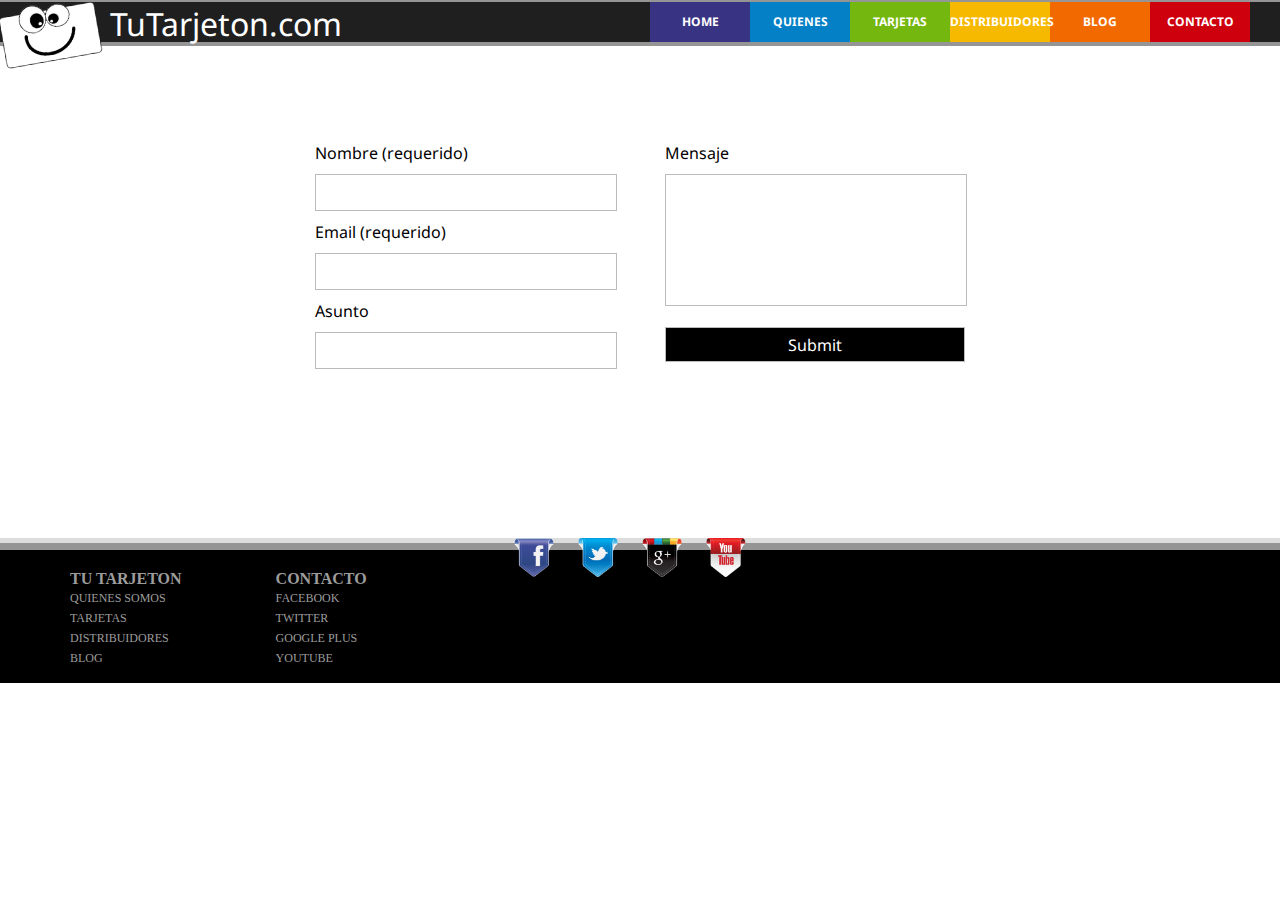
<file: secciones/contacto.html>
<!DOCTYPE html>
<html>
<head>
  <meta charset="utf-8">
  <title>++Tarjeton++</title>
  <link href='http://fonts.googleapis.com/css?family=Droid+Sans' rel='stylesheet' type='text/css'>
  <link rel="stylesheet" href="../css/styl.css">
</head>
<body>
  <header>
  <img src="../img/tutarjeton.png" alt="logo">
  <div class="logo">
    <a href="#">TuTarjeton.com</a>
  </div>
  <nav class="men_sup">
    <ul>
      <li class="red"><a href="contacto.html" title="">CONTACTO</a></li>
      <li class="nara"><a href="../blog/blog.html" title="">BLOG</a></li>
      <li class="amari"><a href="distribuidores.html" title="">DISTRIBUIDORES</a></li>
      <li class="verde"><a href="tarjetas.html" title="">TARJETAS</a></li>
      <li class="azul"><a href="quienes_somos.html" title="">QUIENES SOMOS</a></li>
      <li class="morado"><a href="../index.html" title="">HOME</a></li>
    </ul>
  </nav>
  </header>

  <div class="content">
    <div class="contact-form">
      <div class="contact-left">
        <form action="">
          <label for="nombre">Nombre (requerido)</label><br>
          <input type="text" name="contacto" id="nombre" required><br>
          <label for="email">Email (requerido)</label><br>
          <input type="email" name="contacto" id="email" required><br>
          <label for="asunto">Asunto</label><br>
          <input type="text" name="contacto" id="asunto"><br>        
      </div>
      <div class="contact-right">
          <label for="texto">Mensaje</label><br>
          <textarea name="contacto" id="texto" cols="30" rows="10"></textarea><br>
          <input type="submit" class="submit">
        </form>
      </div>
    </div>
  </div>

  <div class="footer">
    <div class="redes">
      <div class="fa rc">
        <a href="" title=""><img src="../img/fb.png" alt=""></a>
      </div>
      <div class="twitter rc">
        <a href="" title=""><img src="../img/twitter.png" alt=""></a>
      </div>
      <div class="gplus rc">
        <a href="" title=""><img src="../img/plus.png" alt=""></a>
      </div>
      <div class="youtu rc">
        <a href="" title=""><img src="../img/tube.png" alt=""></a>
      </div>
    </div>
    <footer>
      <div class="tarje disp">
        <h4>TU TARJETON</h4>
        <a href="" title=""><p>QUIENES SOMOS</p></a>
        <a href="" title=""><p>TARJETAS</p></a>
        <a href="}" title=""><p>DISTRIBUIDORES</p></a>
        <a href="" title=""><P>BLOG</P></a>
      </div>
      <div class="cocta disp">
        <h4>CONTACTO</h4>
        <a href="#" title=""><P>FACEBOOK</P></a>
        <a href="#" title=""><p>TWITTER</p></a>
        <a href="#" title=""><p>GOOGLE PLUS</p></a>
        <a href="#" title=""><p>YOUTUBE</p></a>
      </div>
      
    </footer>
  </div>
    
</body>
</html>
</file>
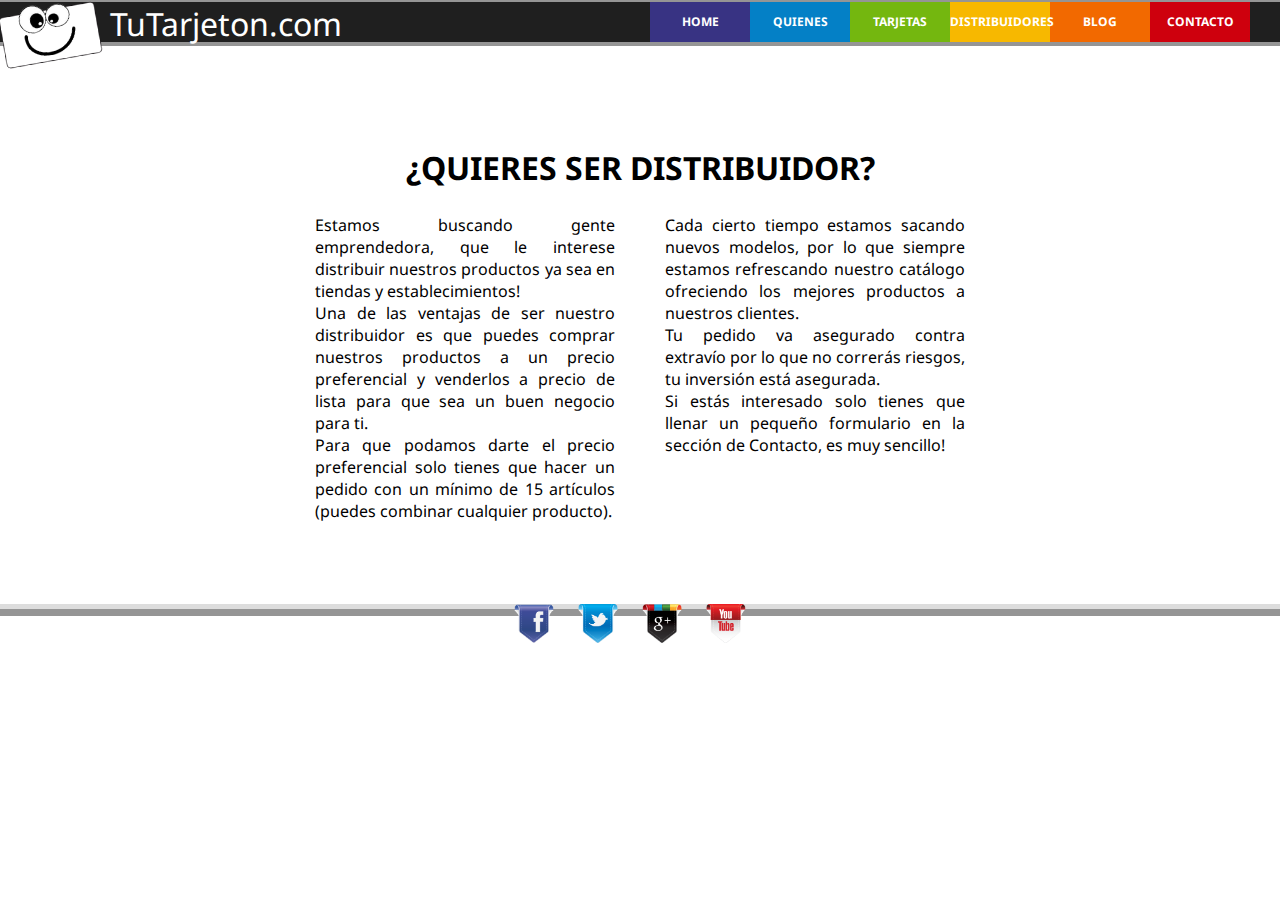
<file: secciones/distribuidores.html>
<!DOCTYPE html>
<html>
<head>
  <meta charset="utf-8">
  <title>++Tarjeton++</title>
  <link href='http://fonts.googleapis.com/css?family=Droid+Sans' rel='stylesheet' type='text/css'>
  <link rel="stylesheet" href="../css/styl.css">
</head>
<body>
  <header>
  <img src="../img/tutarjeton.png" alt="logo">
  <div class="logo">
    <a href="#">TuTarjeton.com</a>
  </div>
  <nav class="men_sup">
    <ul>
      <li class="red"><a href="contacto.html" title="">CONTACTO</a></li>
      <li class="nara"><a href="../blog/blog.html" title="">BLOG</a></li>
      <li class="amari"><a href="distribuidores.html" title="">DISTRIBUIDORES</a></li>
      <li class="verde"><a href="tarjetas.html" title="">TARJETAS</a></li>
      <li class="azul"><a href="quienes_somos.html" title="">QUIENES SOMOS</a></li>
      <li class="morado"><a href="../index.html" title="">HOME</a></li>
    </ul>
  </nav>
  </header>

  <div class="content">
    <div class="distribuidores">
      <h1>¿QUIERES SER DISTRIBUIDOR?</h1>
      <div class="dist-left">
        <p>Estamos buscando gente emprendedora, que le interese distribuir nuestros productos ya sea en tiendas y establecimientos!</p>

        <p>Una de las ventajas de ser nuestro distribuidor es que puedes comprar nuestros productos a un precio preferencial y venderlos a precio de lista para que sea un buen negocio para ti.</p>

        <p>Para que podamos darte el precio preferencial solo tienes que hacer un pedido con un mínimo de 15 artículos (puedes combinar cualquier producto).</p>
      </div>
      <div class="dist-right">
        <p>Cada cierto tiempo estamos sacando nuevos modelos, por lo que siempre estamos refrescando nuestro catálogo ofreciendo los mejores productos a nuestros clientes.</p>

        <p>Tu pedido va asegurado contra extravío por lo que no correrás riesgos, tu inversión está asegurada.</p>

        <p>Si estás interesado solo tienes que llenar un pequeño formulario en la sección de Contacto, es muy sencillo!</p>
      </div>
    </div>
  </div>

  <div class="footer">
    <div class="redes">
      <div class="fa rc">
        <a href="" title=""><img src="../img/fb.png" alt=""></a>
      </div>
      <div class="twitter rc">
        <a href="" title=""><img src="../img/twitter.png" alt=""></a>
      </div>
      <div class="gplus rc">
        <a href="" title=""><img src="../img/plus.png" alt=""></a>
      </div>
      <div class="youtu rc">
        <a href="" title=""><img src="../img/tube.png" alt=""></a>
      </div>
    </div>
    <footer></footer>
  </div>
</body>
</html>
</file>
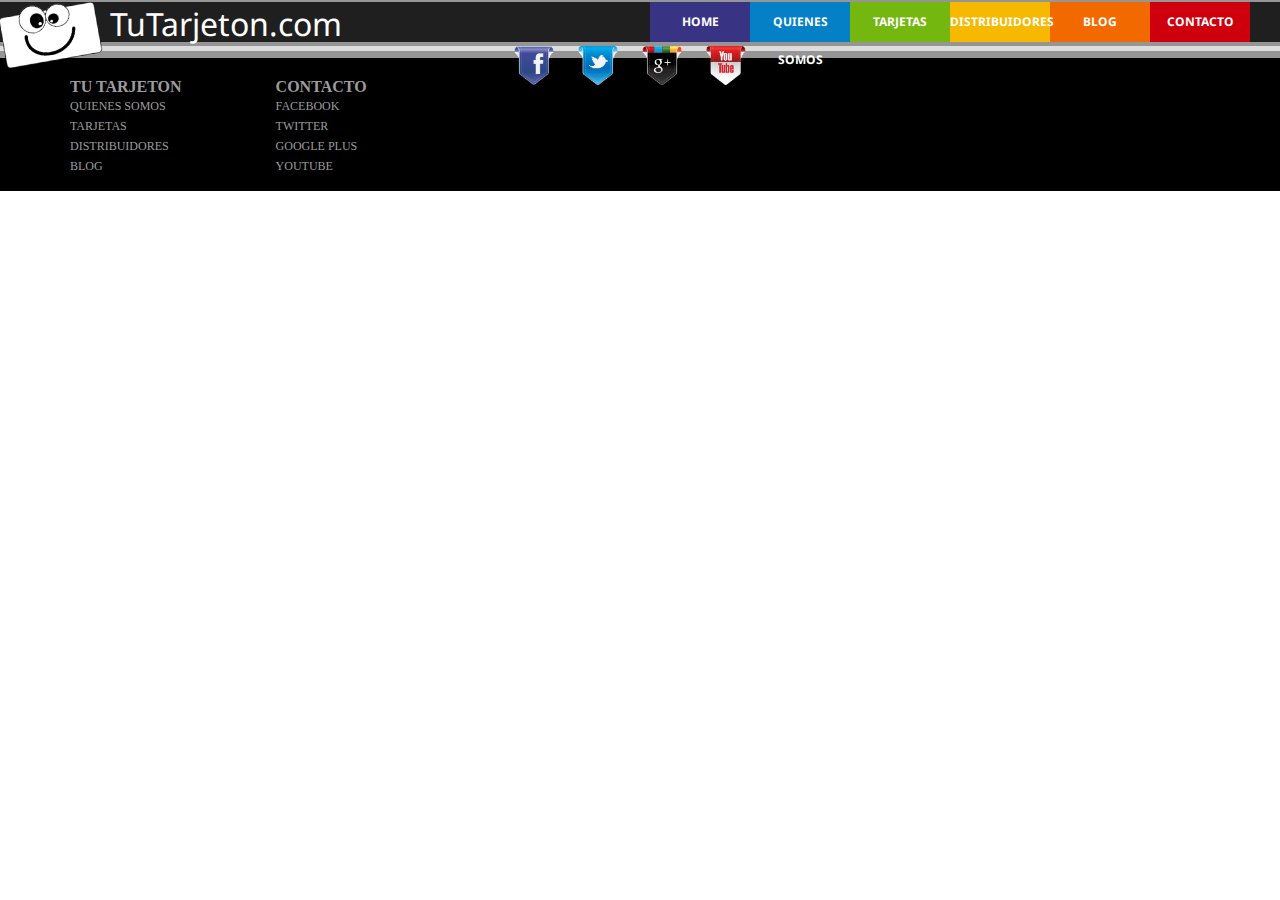
<file: secciones/tarjetas.html>
<!DOCTYPE html>
<html>
<head>
  <meta charset="utf-8">
  <title>++Tarjeton++</title>
  <link href='http://fonts.googleapis.com/css?family=Droid+Sans' rel='stylesheet' type='text/css'>
  <link rel="stylesheet" href="../css/styl.css">
</head>
<body>
  <header>
  <img src="../img/tutarjeton.png" alt="logo">
  <div class="logo">
    <a href="#">TuTarjeton.com</a>
  </div>
  <nav class="men_sup">
    <ul>
      <li class="red"><a href="contacto.html" title="">CONTACTO</a></li>
      <li class="nara"><a href="../blog/blog.html" title="">BLOG</a></li>
      <li class="amari"><a href="distribuidores.html" title="">DISTRIBUIDORES</a></li>
      <li class="verde"><a href="tarjetas.html" title="">TARJETAS</a></li>
      <li class="azul"><a href="quienes_somos.html" title="">QUIENES SOMOS</a></li>
      <li class="morado"><a href="../index.html" title="">HOME</a></li>
    </ul>
  </nav>
  </header>
  
  <div class="content">
    
  </div>

  <div class="footer">
    <div class="redes">
      <div class="fa rc">
        <a href="" title=""><img src="../img/fb.png" alt=""></a>
      </div>
      <div class="twitter rc">
        <a href="" title=""><img src="../img/twitter.png" alt=""></a>
      </div>
      <div class="gplus rc">
        <a href="" title=""><img src="../img/plus.png" alt=""></a>
      </div>
      <div class="youtu rc">
        <a href="" title=""><img src="../img/tube.png" alt=""></a>
      </div>
    </div>
    <footer>
      <div class="tarje disp">
        <h4>TU TARJETON</h4>
        <a href="" title=""><p>QUIENES SOMOS</p></a>
        <a href="" title=""><p>TARJETAS</p></a>
        <a href="}" title=""><p>DISTRIBUIDORES</p></a>
        <a href="" title=""><P>BLOG</P></a>
      </div>
      <div class="cocta disp">
        <h4>CONTACTO</h4>
        <a href="#" title=""><P>FACEBOOK</P></a>
        <a href="#" title=""><p>TWITTER</p></a>
        <a href="#" title=""><p>GOOGLE PLUS</p></a>
        <a href="#" title=""><p>YOUTUBE</p></a>
      </div>
      
    </footer>
  </div>
</body>
</html>
</file>
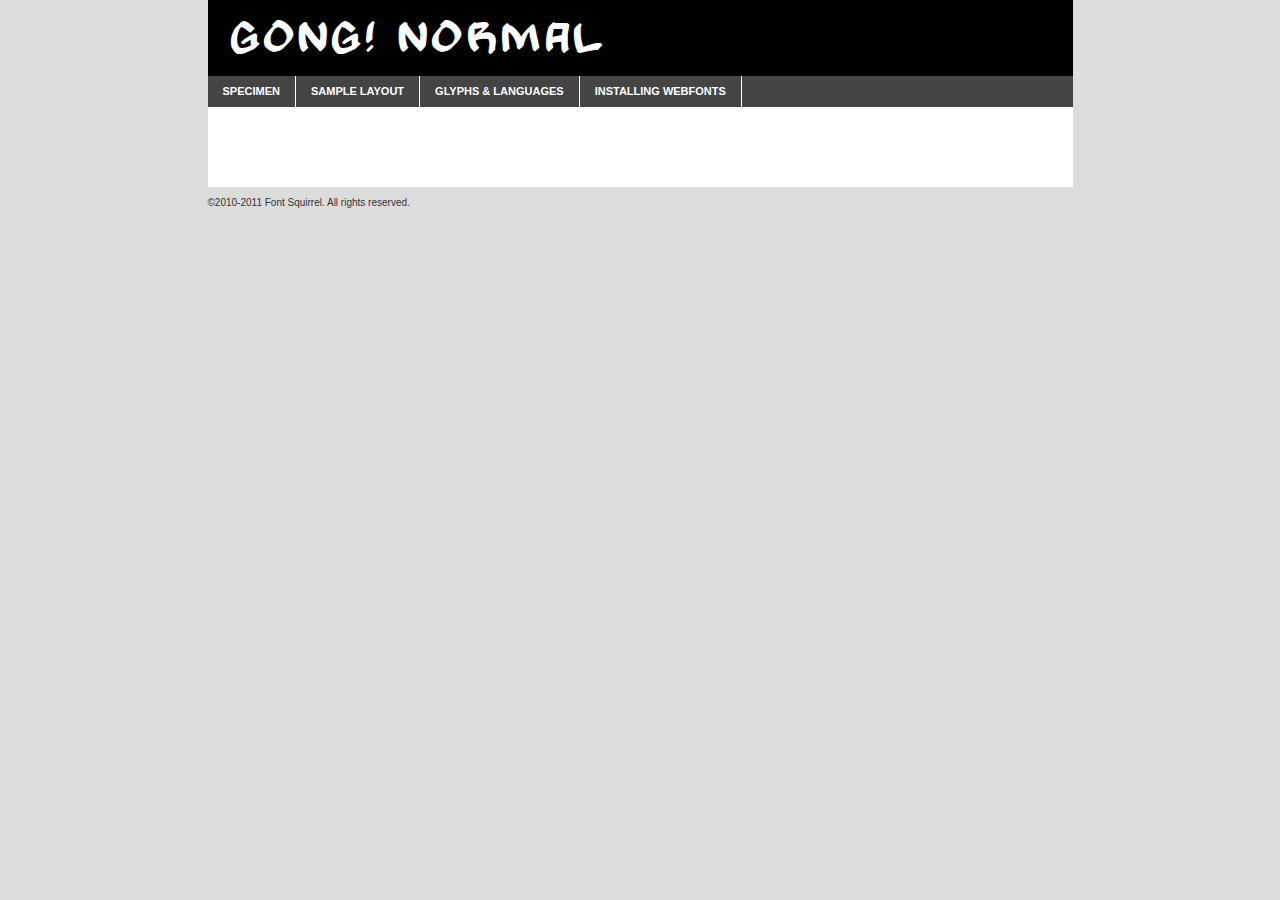
<file: fonts/new/gongn___-demo.html>
<!DOCTYPE html PUBLIC "-//W3C//DTD XHTML 1.0 Transitional//EN"
	"http://www.w3.org/TR/xhtml1/DTD/xhtml1-transitional.dtd">

<html xmlns="http://www.w3.org/1999/xhtml" xml:lang="en" lang="en">
<head>
	<meta http-equiv="Content-Type" content="text/html; charset=utf-8" />
	<script src="http://ajax.googleapis.com/ajax/libs/jquery/1.7.2/jquery.min.js" type="text/javascript" charset="utf-8"></script>
	<script src="specimen_files/easytabs.js" type="text/javascript" charset="utf-8"></script>
	<link rel="stylesheet" href="specimen_files/specimen_stylesheet.css" type="text/css" charset="utf-8" />
	<link rel="stylesheet" href="stylesheet.css" type="text/css" charset="utf-8" />

	<style type="text/css">
					body{
				font-family: 'gongnormal';
							}
		</style>

	<title>Gong! Normal Specimen</title>
	
	
	<script type="text/javascript" charset="utf-8">
		$(document).ready(function() {
			$('#container').easyTabs({defaultContent:1});
		});
	</script>
</head>

<body>
<div id="container">
	<div id="header">
		Gong! Normal	</div>
	<ul class="tabs">
		<li><a href="#specimen">Specimen</a></li>
		<li><a href="#layout">Sample Layout</a></li>
				<li><a href="#glyphs">Glyphs &amp; Languages</a></li>
		<li><a href="#installing">Installing Webfonts</a></li>
		
	</ul>
	
	<div id="main_content">

		
			<div id="specimen">
		
				<div class="section">
					<div class="grid12 firstcol">
						<div class="huge">AaBb</div>
					</div>
				</div>
		
				<div class="section">
					<div class="glyph_range">A&#x200B;B&#x200b;C&#x200b;D&#x200b;E&#x200b;F&#x200b;G&#x200b;H&#x200b;I&#x200b;J&#x200b;K&#x200b;L&#x200b;M&#x200b;N&#x200b;O&#x200b;P&#x200b;Q&#x200b;R&#x200b;S&#x200b;T&#x200b;U&#x200b;V&#x200b;W&#x200b;X&#x200b;Y&#x200b;Z&#x200b;a&#x200b;b&#x200b;c&#x200b;d&#x200b;e&#x200b;f&#x200b;g&#x200b;h&#x200b;i&#x200b;j&#x200b;k&#x200b;l&#x200b;m&#x200b;n&#x200b;o&#x200b;p&#x200b;q&#x200b;r&#x200b;s&#x200b;t&#x200b;u&#x200b;v&#x200b;w&#x200b;x&#x200b;y&#x200b;z&#x200b;1&#x200b;2&#x200b;3&#x200b;4&#x200b;5&#x200b;6&#x200b;7&#x200b;8&#x200b;9&#x200b;0&#x200b;&amp;&#x200b;.&#x200b;,&#x200b;?&#x200b;!&#x200b;&#64;&#x200b;(&#x200b;)&#x200b;#&#x200b;$&#x200b;%&#x200b;*&#x200b;+&#x200b;-&#x200b;=&#x200b;:&#x200b;;</div>
				</div>
				<div class="section">
					<div class="grid12 firstcol">
						<table class="sample_table">
							<tr><td>10</td><td class="size10">abcdefghijklmnopqrstuvwxyzABCDEFGHIJKLMNOPQRSTUVWXYZ0123456789abcdefghijklmnopqrstuvwxyzABCDEFGHIJKLMNOPQRSTUVWXYZ0123456789abcdefghijklmnopqrstuvwxyzABCDEFGHIJKLMNOPQRSTUVWXYZ</td></tr>
							<tr><td>11</td><td class="size11">abcdefghijklmnopqrstuvwxyzABCDEFGHIJKLMNOPQRSTUVWXYZ0123456789abcdefghijklmnopqrstuvwxyzABCDEFGHIJKLMNOPQRSTUVWXYZ0123456789abcdefghijklmnopqrstuvwxyzABCDEFGHIJKLMNOPQRSTUVWXYZ</td></tr>
							<tr><td>12</td><td class="size12">abcdefghijklmnopqrstuvwxyzABCDEFGHIJKLMNOPQRSTUVWXYZ0123456789abcdefghijklmnopqrstuvwxyzABCDEFGHIJKLMNOPQRSTUVWXYZ0123456789abcdefghijklmnopqrstuvwxyzABCDEFGHIJKLMNOPQRSTUVWXYZ</td></tr>
							<tr><td>13</td><td class="size13">abcdefghijklmnopqrstuvwxyzABCDEFGHIJKLMNOPQRSTUVWXYZ0123456789abcdefghijklmnopqrstuvwxyzABCDEFGHIJKLMNOPQRSTUVWXYZ0123456789abcdefghijklmnopqrstuvwxyzABCDEFGHIJKLMNOPQRSTUVWXYZ</td></tr>
							<tr><td>14</td><td class="size14">abcdefghijklmnopqrstuvwxyzABCDEFGHIJKLMNOPQRSTUVWXYZ0123456789abcdefghijklmnopqrstuvwxyzABCDEFGHIJKLMNOPQRSTUVWXYZ0123456789abcdefghijklmnopqrstuvwxyzABCDEFGHIJKLMNOPQRSTUVWXYZ</td></tr>
							<tr><td>16</td><td class="size16">abcdefghijklmnopqrstuvwxyzABCDEFGHIJKLMNOPQRSTUVWXYZ0123456789abcdefghijklmnopqrstuvwxyzABCDEFGHIJKLMNOPQRSTUVWXYZ</td></tr>
							<tr><td>18</td><td class="size18">abcdefghijklmnopqrstuvwxyzABCDEFGHIJKLMNOPQRSTUVWXYZ0123456789abcdefghijklmnopqrstuvwxyzABCDEFGHIJKLMNOPQRSTUVWXYZ</td></tr>
							<tr><td>20</td><td class="size20">abcdefghijklmnopqrstuvwxyzABCDEFGHIJKLMNOPQRSTUVWXYZ0123456789abcdefghijklmnopqrstuvwxyzABCDEFGHIJKLMNOPQRSTUVWXYZ</td></tr>
							<tr><td>24</td><td class="size24">abcdefghijklmnopqrstuvwxyzABCDEFGHIJKLMNOPQRSTUVWXYZ0123456789abcdefghijklmnopqrstuvwxyzABCDEFGHIJKLMNOPQRSTUVWXYZ</td></tr>
							<tr><td>30</td><td class="size30">abcdefghijklmnopqrstuvwxyzABCDEFGHIJKLMNOPQRSTUVWXYZ0123456789abcdefghijklmnopqrstuvwxyzABCDEFGHIJKLMNOPQRSTUVWXYZ</td></tr>
							<tr><td>36</td><td class="size36">abcdefghijklmnopqrstuvwxyzABCDEFGHIJKLMNOPQRSTUVWXYZ0123456789abcdefghijklmnopqrstuvwxyzABCDEFGHIJKLMNOPQRSTUVWXYZ</td></tr>
							<tr><td>48</td><td class="size48">abcdefghijklmnopqrstuvwxyzABCDEFGHIJKLMNOPQRSTUVWXYZ0123456789abcdefghijklmnopqrstuvwxyzABCDEFGHIJKLMNOPQRSTUVWXYZ</td></tr>
							<tr><td>60</td><td class="size60">abcdefghijklmnopqrstuvwxyzABCDEFGHIJKLMNOPQRSTUVWXYZ0123456789abcdefghijklmnopqrstuvwxyzABCDEFGHIJKLMNOPQRSTUVWXYZ</td></tr>
							<tr><td>72</td><td class="size72">abcdefghijklmnopqrstuvwxyzABCDEFGHIJKLMNOPQRSTUVWXYZ0123456789abcdefghijklmnopqrstuvwxyzABCDEFGHIJKLMNOPQRSTUVWXYZ</td></tr>
							<tr><td>90</td><td class="size90">abcdefghijklmnopqrstuvwxyzABCDEFGHIJKLMNOPQRSTUVWXYZ0123456789abcdefghijklmnopqrstuvwxyzABCDEFGHIJKLMNOPQRSTUVWXYZ</td></tr>
						</table>
				
					</div>
			
				</div>
		
		
		
								<div class="section" id="bodycomparison">


										<div id="xheight">
				<div class="fontbody">&#x25FC;&#x25FC;&#x25FC;&#x25FC;&#x25FC;&#x25FC;&#x25FC;&#x25FC;&#x25FC;&#x25FC;&#x25FC;&#x25FC;&#x25FC;&#x25FC;&#x25FC;&#x25FC;&#x25FC;&#x25FC;&#x25FC;&#x25FC;&#x25FC;&#x25FC;&#x25FC;&#x25FC;&#x25FC;&#x25FC;&#x25FC;&#x25FC;&#x25FC;&#x25FC;&#x25FC;&#x25FC;&#x25FC;&#x25FC;&#x25FC;&#x25FC;&#x25FC;&#x25FC;&#x25FC;&#x25FC;&#x25FC;&#x25FC;&#x25FC;&#x25FC;&#x25FC;&#x25FC;&#x25FC;&#x25FC;&#x25FC;&#x25FC;&#x25FC;&#x25FC;&#x25FC;&#x25FC;&#x25FC;&#x25FC;&#x25FC;&#x25FC;&#x25FC;&#x25FC;&#x25FC;&#x25FC;&#x25FC;&#x25FC;&#x25FC;&#x25FC;&#x25FC;&#x25FC;&#x25FC;&#x25FC;&#x25FC;&#x25FC;&#x25FC;&#x25FC;&#x25FC;&#x25FC;&#x25FC;&#x25FC;&#x25FC;&#x25FC;&#x25FC;&#x25FC;&#x25FC;&#x25FC;&#x25FC;&#x25FC;&#x25FC;&#x25FC;&#x25FC;&#x25FC;&#x25FC;&#x25FC;&#x25FC;&#x25FC;&#x25FC;&#x25FC;&#x25FC;&#x25FC;&#x25FC;body</div><div class="arialbody">body</div><div class="verdanabody">body</div><div class="georgiabody">body</div></div>
										<div class="fontbody" style="z-index:1">
											body<span>Gong! Normal</span>
										</div>
										<div class="arialbody" style="z-index:1">
											body<span>Arial</span>
										</div>
										<div class="verdanabody" style="z-index:1">
											body<span>Verdana</span>
										</div>
										<div class="georgiabody" style="z-index:1">
											body<span>Georgia</span>
										</div>



								</div>
		
		
				<div class="section psample psample_row1" id="">
					
					<div class="grid2 firstcol">
						<p class="size10"><span>10.</span>Aenean lacinia bibendum nulla sed consectetur. Fusce dapibus, tellus ac cursus commodo, tortor mauris condimentum nibh, ut fermentum massa justo sit amet risus. Nullam id dolor id nibh ultricies vehicula ut id elit. Cum sociis natoque penatibus et magnis dis parturient montes, nascetur ridiculus mus. Nulla vitae elit libero, a pharetra augue.</p>
			
					</div>
					<div class="grid3">
						<p class="size11"><span>11.</span>Aenean lacinia bibendum nulla sed consectetur. Fusce dapibus, tellus ac cursus commodo, tortor mauris condimentum nibh, ut fermentum massa justo sit amet risus. Nullam id dolor id nibh ultricies vehicula ut id elit. Cum sociis natoque penatibus et magnis dis parturient montes, nascetur ridiculus mus. Nulla vitae elit libero, a pharetra augue.</p>
			
					</div>
					<div class="grid3">
						<p class="size12"><span>12.</span>Aenean lacinia bibendum nulla sed consectetur. Fusce dapibus, tellus ac cursus commodo, tortor mauris condimentum nibh, ut fermentum massa justo sit amet risus. Nullam id dolor id nibh ultricies vehicula ut id elit. Cum sociis natoque penatibus et magnis dis parturient montes, nascetur ridiculus mus. Nulla vitae elit libero, a pharetra augue.</p>
			
					</div>
					<div class="grid4">
						<p class="size13"><span>13.</span>Aenean lacinia bibendum nulla sed consectetur. Fusce dapibus, tellus ac cursus commodo, tortor mauris condimentum nibh, ut fermentum massa justo sit amet risus. Nullam id dolor id nibh ultricies vehicula ut id elit. Cum sociis natoque penatibus et magnis dis parturient montes, nascetur ridiculus mus. Nulla vitae elit libero, a pharetra augue.</p>
			
					</div>
					<div class="white_blend"></div>
					
				</div>
				<div class="section psample psample_row2" id="">
					<div class="grid3 firstcol">
						<p class="size14"><span>14.</span>Aenean lacinia bibendum nulla sed consectetur. Fusce dapibus, tellus ac cursus commodo, tortor mauris condimentum nibh, ut fermentum massa justo sit amet risus. Nullam id dolor id nibh ultricies vehicula ut id elit. Cum sociis natoque penatibus et magnis dis parturient montes, nascetur ridiculus mus. Nulla vitae elit libero, a pharetra augue.</p>
			
					</div>
					<div class="grid4">
						<p class="size16"><span>16.</span>Aenean lacinia bibendum nulla sed consectetur. Fusce dapibus, tellus ac cursus commodo, tortor mauris condimentum nibh, ut fermentum massa justo sit amet risus. Nullam id dolor id nibh ultricies vehicula ut id elit. Cum sociis natoque penatibus et magnis dis parturient montes, nascetur ridiculus mus. Nulla vitae elit libero, a pharetra augue.</p>
			
					</div>
					<div class="grid5">
						<p class="size18"><span>18.</span>Aenean lacinia bibendum nulla sed consectetur. Fusce dapibus, tellus ac cursus commodo, tortor mauris condimentum nibh, ut fermentum massa justo sit amet risus. Nullam id dolor id nibh ultricies vehicula ut id elit. Cum sociis natoque penatibus et magnis dis parturient montes, nascetur ridiculus mus. Nulla vitae elit libero, a pharetra augue.</p>
			
					</div>

					<div class="white_blend"></div>

				</div>
				
				<div class="section psample psample_row3" id="">
					<div class="grid5 firstcol">
						<p class="size20"><span>20.</span>Aenean lacinia bibendum nulla sed consectetur. Fusce dapibus, tellus ac cursus commodo, tortor mauris condimentum nibh, ut fermentum massa justo sit amet risus. Nullam id dolor id nibh ultricies vehicula ut id elit. Cum sociis natoque penatibus et magnis dis parturient montes, nascetur ridiculus mus. Nulla vitae elit libero, a pharetra augue.</p>
					</div>
					<div class="grid7">
						<p class="size24"><span>24.</span>Aenean lacinia bibendum nulla sed consectetur. Fusce dapibus, tellus ac cursus commodo, tortor mauris condimentum nibh, ut fermentum massa justo sit amet risus. Nullam id dolor id nibh ultricies vehicula ut id elit. Cum sociis natoque penatibus et magnis dis parturient montes, nascetur ridiculus mus. Nulla vitae elit libero, a pharetra augue.</p>
					</div>
					
					<div class="white_blend"></div>
					
				</div>
				
				<div class="section psample psample_row4" id="">
					<div class="grid12 firstcol">
						<p class="size30"><span>30.</span>Aenean lacinia bibendum nulla sed consectetur. Fusce dapibus, tellus ac cursus commodo, tortor mauris condimentum nibh, ut fermentum massa justo sit amet risus. Nullam id dolor id nibh ultricies vehicula ut id elit. Cum sociis natoque penatibus et magnis dis parturient montes, nascetur ridiculus mus. Nulla vitae elit libero, a pharetra augue.</p>
					</div>
					<div class="white_blend"></div>
					
				</div>
				
				
				
				<div class="section psample psample_row1 fullreverse">
					<div class="grid2 firstcol">
						<p class="size10"><span>10.</span>Aenean lacinia bibendum nulla sed consectetur. Fusce dapibus, tellus ac cursus commodo, tortor mauris condimentum nibh, ut fermentum massa justo sit amet risus. Nullam id dolor id nibh ultricies vehicula ut id elit. Cum sociis natoque penatibus et magnis dis parturient montes, nascetur ridiculus mus. Nulla vitae elit libero, a pharetra augue.</p>
			
					</div>
					<div class="grid3">
						<p class="size11"><span>11.</span>Aenean lacinia bibendum nulla sed consectetur. Fusce dapibus, tellus ac cursus commodo, tortor mauris condimentum nibh, ut fermentum massa justo sit amet risus. Nullam id dolor id nibh ultricies vehicula ut id elit. Cum sociis natoque penatibus et magnis dis parturient montes, nascetur ridiculus mus. Nulla vitae elit libero, a pharetra augue.</p>
			
					</div>
					<div class="grid3">
						<p class="size12"><span>12.</span>Aenean lacinia bibendum nulla sed consectetur. Fusce dapibus, tellus ac cursus commodo, tortor mauris condimentum nibh, ut fermentum massa justo sit amet risus. Nullam id dolor id nibh ultricies vehicula ut id elit. Cum sociis natoque penatibus et magnis dis parturient montes, nascetur ridiculus mus. Nulla vitae elit libero, a pharetra augue.</p>
			
					</div>
					<div class="grid4">
						<p class="size13"><span>13.</span>Aenean lacinia bibendum nulla sed consectetur. Fusce dapibus, tellus ac cursus commodo, tortor mauris condimentum nibh, ut fermentum massa justo sit amet risus. Nullam id dolor id nibh ultricies vehicula ut id elit. Cum sociis natoque penatibus et magnis dis parturient montes, nascetur ridiculus mus. Nulla vitae elit libero, a pharetra augue.</p>
			
					</div>
					<div class="black_blend"></div>
					
				</div>
				
				<div class="section psample psample_row2 fullreverse">
					<div class="grid3 firstcol">
						<p class="size14"><span>14.</span>Aenean lacinia bibendum nulla sed consectetur. Fusce dapibus, tellus ac cursus commodo, tortor mauris condimentum nibh, ut fermentum massa justo sit amet risus. Nullam id dolor id nibh ultricies vehicula ut id elit. Cum sociis natoque penatibus et magnis dis parturient montes, nascetur ridiculus mus. Nulla vitae elit libero, a pharetra augue.</p>
			
					</div>
					<div class="grid4">
						<p class="size16"><span>16.</span>Aenean lacinia bibendum nulla sed consectetur. Fusce dapibus, tellus ac cursus commodo, tortor mauris condimentum nibh, ut fermentum massa justo sit amet risus. Nullam id dolor id nibh ultricies vehicula ut id elit. Cum sociis natoque penatibus et magnis dis parturient montes, nascetur ridiculus mus. Nulla vitae elit libero, a pharetra augue.</p>
			
					</div>
					<div class="grid5">
						<p class="size18"><span>18.</span>Aenean lacinia bibendum nulla sed consectetur. Fusce dapibus, tellus ac cursus commodo, tortor mauris condimentum nibh, ut fermentum massa justo sit amet risus. Nullam id dolor id nibh ultricies vehicula ut id elit. Cum sociis natoque penatibus et magnis dis parturient montes, nascetur ridiculus mus. Nulla vitae elit libero, a pharetra augue.</p>
			
					</div>
					<div class="black_blend"></div>

				</div>
				
				<div class="section psample fullreverse psample_row3" id="">
					<div class="grid5 firstcol">
						<p class="size20"><span>20.</span>Aenean lacinia bibendum nulla sed consectetur. Fusce dapibus, tellus ac cursus commodo, tortor mauris condimentum nibh, ut fermentum massa justo sit amet risus. Nullam id dolor id nibh ultricies vehicula ut id elit. Cum sociis natoque penatibus et magnis dis parturient montes, nascetur ridiculus mus. Nulla vitae elit libero, a pharetra augue.</p>
					</div>
					<div class="grid7">
						<p class="size24"><span>24.</span>Aenean lacinia bibendum nulla sed consectetur. Fusce dapibus, tellus ac cursus commodo, tortor mauris condimentum nibh, ut fermentum massa justo sit amet risus. Nullam id dolor id nibh ultricies vehicula ut id elit. Cum sociis natoque penatibus et magnis dis parturient montes, nascetur ridiculus mus. Nulla vitae elit libero, a pharetra augue.</p>
					</div>
					
					<div class="black_blend"></div>
					
				</div>
				
				<div class="section psample fullreverse psample_row4" id="" style="border-bottom: 20px #000 solid;">
					<div class="grid12 firstcol">
						<p class="size30"><span>30.</span>Aenean lacinia bibendum nulla sed consectetur. Fusce dapibus, tellus ac cursus commodo, tortor mauris condimentum nibh, ut fermentum massa justo sit amet risus. Nullam id dolor id nibh ultricies vehicula ut id elit. Cum sociis natoque penatibus et magnis dis parturient montes, nascetur ridiculus mus. Nulla vitae elit libero, a pharetra augue.</p>
					</div>
					<div class="black_blend"></div>
					
				</div>
				
				
				
				
			</div>
			
			<div id="layout">
				
				<div class="section">
					
					<div class="grid12 firstcol">
						<h1>Lorem Ipsum Dolor</h1>
						<h2>Etiam porta sem malesuada magna mollis euismod</h2>
						
						<p class="byline">By <a href="#link">Aenean Lacinia</a></p>
					</div>
				</div>
				<div class="section">
					<div class="grid8 firstcol">
						<p class="large">Donec sed odio dui. Morbi leo risus, porta ac consectetur ac, vestibulum at eros. Fusce dapibus, tellus ac cursus commodo, tortor mauris condimentum nibh, ut fermentum massa justo sit amet risus. </p>

						
						<h3>Pellentesque ornare sem</h3>

						<p>Maecenas sed diam eget risus varius blandit sit amet non magna. Maecenas faucibus mollis interdum. Donec ullamcorper nulla non metus auctor fringilla. Nullam id dolor id nibh ultricies vehicula ut id elit. Nullam id dolor id nibh ultricies vehicula ut id elit. </p>

						<p>Aenean eu leo quam. Pellentesque ornare sem lacinia quam venenatis vestibulum. Lorem ipsum dolor sit amet, consectetur adipiscing elit. Cum sociis natoque penatibus et magnis dis parturient montes, nascetur ridiculus mus. </p>

						<p>Nulla vitae elit libero, a pharetra augue. Praesent commodo cursus magna, vel scelerisque nisl consectetur et. Aenean lacinia bibendum nulla sed consectetur. </p>

						<p>Nullam quis risus eget urna mollis ornare vel eu leo. Nullam quis risus eget urna mollis ornare vel eu leo. Maecenas sed diam eget risus varius blandit sit amet non magna. Donec ullamcorper nulla non metus auctor fringilla. </p>

						<h3>Cras mattis consectetur</h3>

						<p>Aenean eu leo quam. Pellentesque ornare sem lacinia quam venenatis vestibulum. Aenean lacinia bibendum nulla sed consectetur. Integer posuere erat a ante venenatis dapibus posuere velit aliquet. Cras mattis consectetur purus sit amet fermentum. </p>

						<p>Nullam id dolor id nibh ultricies vehicula ut id elit. Nullam quis risus eget urna mollis ornare vel eu leo. Cras mattis consectetur purus sit amet fermentum.</p>
					</div>
					
					<div class="grid4 sidebar">
						
						<div class="box reverse">
							<p class="last">Nullam quis risus eget urna mollis ornare vel eu leo. Donec ullamcorper nulla non metus auctor fringilla. Cras mattis consectetur purus sit amet fermentum. Sed posuere consectetur est at lobortis. Lorem ipsum dolor sit amet, consectetur adipiscing elit. </p>
						</div>
						
						<p class="caption">Maecenas sed diam eget risus varius.</p>

						<p>Vestibulum id ligula porta felis euismod semper. Integer posuere erat a ante venenatis dapibus posuere velit aliquet. Vestibulum id ligula porta felis euismod semper. Sed posuere consectetur est at lobortis. Maecenas sed diam eget risus varius blandit sit amet non magna. Fusce dapibus, tellus ac cursus commodo, tortor mauris condimentum nibh, ut fermentum massa justo sit amet risus. </p>

					

						<p>Duis mollis, est non commodo luctus, nisi erat porttitor ligula, eget lacinia odio sem nec elit. Aenean lacinia bibendum nulla sed consectetur. Vivamus sagittis lacus vel augue laoreet rutrum faucibus dolor auctor. Aenean lacinia bibendum nulla sed consectetur. Nullam quis risus eget urna mollis ornare vel eu leo. </p>

						<p>Praesent commodo cursus magna, vel scelerisque nisl consectetur et. Donec ullamcorper nulla non metus auctor fringilla. Maecenas faucibus mollis interdum. Fusce dapibus, tellus ac cursus commodo, tortor mauris condimentum nibh, ut fermentum massa justo sit amet risus. </p>

					</div>
				</div>
				
			</div>


			



		<div id="glyphs">
			<div class="section">
				<div class="grid12 firstcol">
			
				<h1>Language Support</h1>
				<p>The subset of Gong! Normal in this kit supports the following languages:<br />
			
					English				</p>
				<h1>Glyph Chart</h1>
				<p>The subset of Gong! Normal in this kit includes all the glyphs listed below. Unicode entities are included above each glyph to help you insert individual characters into your layout.</p>
				<div id="glyph_chart">
			
																														 <div><p>&amp;#13;</p>&#13;</div>
																				 <div><p>&amp;#32;</p>&#32;</div>
																				 <div><p>&amp;#33;</p>&#33;</div>
																				 <div><p>&amp;#34;</p>&#34;</div>
																				 <div><p>&amp;#35;</p>&#35;</div>
																				 <div><p>&amp;#36;</p>&#36;</div>
																				 <div><p>&amp;#37;</p>&#37;</div>
																				 <div><p>&amp;#38;</p>&#38;</div>
																				 <div><p>&amp;#39;</p>&#39;</div>
																				 <div><p>&amp;#40;</p>&#40;</div>
																				 <div><p>&amp;#41;</p>&#41;</div>
																				 <div><p>&amp;#42;</p>&#42;</div>
																				 <div><p>&amp;#43;</p>&#43;</div>
																				 <div><p>&amp;#44;</p>&#44;</div>
																				 <div><p>&amp;#45;</p>&#45;</div>
																				 <div><p>&amp;#46;</p>&#46;</div>
																				 <div><p>&amp;#47;</p>&#47;</div>
																				 <div><p>&amp;#48;</p>&#48;</div>
																				 <div><p>&amp;#49;</p>&#49;</div>
																				 <div><p>&amp;#50;</p>&#50;</div>
																				 <div><p>&amp;#51;</p>&#51;</div>
																				 <div><p>&amp;#52;</p>&#52;</div>
																				 <div><p>&amp;#53;</p>&#53;</div>
																				 <div><p>&amp;#54;</p>&#54;</div>
																				 <div><p>&amp;#55;</p>&#55;</div>
																				 <div><p>&amp;#56;</p>&#56;</div>
																				 <div><p>&amp;#57;</p>&#57;</div>
																				 <div><p>&amp;#58;</p>&#58;</div>
																				 <div><p>&amp;#59;</p>&#59;</div>
																				 <div><p>&amp;#60;</p>&#60;</div>
																				 <div><p>&amp;#61;</p>&#61;</div>
																				 <div><p>&amp;#62;</p>&#62;</div>
																				 <div><p>&amp;#63;</p>&#63;</div>
																				 <div><p>&amp;#64;</p>&#64;</div>
																				 <div><p>&amp;#65;</p>&#65;</div>
																				 <div><p>&amp;#66;</p>&#66;</div>
																				 <div><p>&amp;#67;</p>&#67;</div>
																				 <div><p>&amp;#68;</p>&#68;</div>
																				 <div><p>&amp;#69;</p>&#69;</div>
																				 <div><p>&amp;#70;</p>&#70;</div>
																				 <div><p>&amp;#71;</p>&#71;</div>
																				 <div><p>&amp;#72;</p>&#72;</div>
																				 <div><p>&amp;#73;</p>&#73;</div>
																				 <div><p>&amp;#74;</p>&#74;</div>
																				 <div><p>&amp;#75;</p>&#75;</div>
																				 <div><p>&amp;#76;</p>&#76;</div>
																				 <div><p>&amp;#77;</p>&#77;</div>
																				 <div><p>&amp;#78;</p>&#78;</div>
																				 <div><p>&amp;#79;</p>&#79;</div>
																				 <div><p>&amp;#80;</p>&#80;</div>
																				 <div><p>&amp;#81;</p>&#81;</div>
																				 <div><p>&amp;#82;</p>&#82;</div>
																				 <div><p>&amp;#83;</p>&#83;</div>
																				 <div><p>&amp;#84;</p>&#84;</div>
																				 <div><p>&amp;#85;</p>&#85;</div>
																				 <div><p>&amp;#86;</p>&#86;</div>
																				 <div><p>&amp;#87;</p>&#87;</div>
																				 <div><p>&amp;#88;</p>&#88;</div>
																				 <div><p>&amp;#89;</p>&#89;</div>
																				 <div><p>&amp;#90;</p>&#90;</div>
																				 <div><p>&amp;#91;</p>&#91;</div>
																				 <div><p>&amp;#92;</p>&#92;</div>
																				 <div><p>&amp;#93;</p>&#93;</div>
																				 <div><p>&amp;#94;</p>&#94;</div>
																				 <div><p>&amp;#95;</p>&#95;</div>
																				 <div><p>&amp;#96;</p>&#96;</div>
																				 <div><p>&amp;#97;</p>&#97;</div>
																				 <div><p>&amp;#98;</p>&#98;</div>
																				 <div><p>&amp;#99;</p>&#99;</div>
																				 <div><p>&amp;#100;</p>&#100;</div>
																				 <div><p>&amp;#101;</p>&#101;</div>
																				 <div><p>&amp;#102;</p>&#102;</div>
																				 <div><p>&amp;#103;</p>&#103;</div>
																				 <div><p>&amp;#104;</p>&#104;</div>
																				 <div><p>&amp;#105;</p>&#105;</div>
																				 <div><p>&amp;#106;</p>&#106;</div>
																				 <div><p>&amp;#107;</p>&#107;</div>
																				 <div><p>&amp;#108;</p>&#108;</div>
																				 <div><p>&amp;#109;</p>&#109;</div>
																				 <div><p>&amp;#110;</p>&#110;</div>
																				 <div><p>&amp;#111;</p>&#111;</div>
																				 <div><p>&amp;#112;</p>&#112;</div>
																				 <div><p>&amp;#113;</p>&#113;</div>
																				 <div><p>&amp;#114;</p>&#114;</div>
																				 <div><p>&amp;#115;</p>&#115;</div>
																				 <div><p>&amp;#116;</p>&#116;</div>
																				 <div><p>&amp;#117;</p>&#117;</div>
																				 <div><p>&amp;#118;</p>&#118;</div>
																				 <div><p>&amp;#119;</p>&#119;</div>
																				 <div><p>&amp;#120;</p>&#120;</div>
																				 <div><p>&amp;#121;</p>&#121;</div>
																				 <div><p>&amp;#122;</p>&#122;</div>
																				 <div><p>&amp;#123;</p>&#123;</div>
																				 <div><p>&amp;#124;</p>&#124;</div>
																				 <div><p>&amp;#125;</p>&#125;</div>
																				 <div><p>&amp;#126;</p>&#126;</div>
																				 <div><p>&amp;#160;</p>&#160;</div>
																				 <div><p>&amp;#163;</p>&#163;</div>
																				 <div><p>&amp;#165;</p>&#165;</div>
																				 <div><p>&amp;#169;</p>&#169;</div>
																				 <div><p>&amp;#173;</p>&#173;</div>
																				 <div><p>&amp;#174;</p>&#174;</div>
																				 <div><p>&amp;#8192;</p>&#8192;</div>
																				 <div><p>&amp;#8193;</p>&#8193;</div>
																				 <div><p>&amp;#8194;</p>&#8194;</div>
																				 <div><p>&amp;#8195;</p>&#8195;</div>
																				 <div><p>&amp;#8196;</p>&#8196;</div>
																				 <div><p>&amp;#8197;</p>&#8197;</div>
																				 <div><p>&amp;#8198;</p>&#8198;</div>
																				 <div><p>&amp;#8199;</p>&#8199;</div>
																				 <div><p>&amp;#8200;</p>&#8200;</div>
																				 <div><p>&amp;#8201;</p>&#8201;</div>
																				 <div><p>&amp;#8202;</p>&#8202;</div>
																				 <div><p>&amp;#8208;</p>&#8208;</div>
																				 <div><p>&amp;#8209;</p>&#8209;</div>
																				 <div><p>&amp;#8210;</p>&#8210;</div>
																				 <div><p>&amp;#8211;</p>&#8211;</div>
																				 <div><p>&amp;#8212;</p>&#8212;</div>
																				 <div><p>&amp;#8239;</p>&#8239;</div>
																				 <div><p>&amp;#8287;</p>&#8287;</div>
																				 <div><p>&amp;#8482;</p>&#8482;</div>
																												</div>	
				</div>
		
		
			</div>
		</div>
		
		
		<div id="specs">
			
		</div>
	
		<div id="installing">
			<div class="section">
				<div class="grid7 firstcol">
					<h1>Installing Webfonts</h1>
					
					<p>Webfonts are supported by all major browser platforms but not all in the same way. There are currently four different font formats that must be included in order to target all browsers. This includes TTF, WOFF, EOT and SVG.</p>
					
					<h2>1. Upload your webfonts</h2>
					<p>You must upload your webfont kit to your website. They should be in or near the same directory as your CSS files.</p>
					
					<h2>2. Include the webfont stylesheet</h2>
					<p>A special CSS @font-face declaration helps the various browsers select the appropriate font it needs without causing you a bunch of headaches. Learn more about this syntax by reading the <a href="http://www.fontspring.com/blog/further-hardening-of-the-bulletproof-syntax">Fontspring blog post</a> about it. The code for it is as follows:</p>


<code>
@font-face{ 
	font-family: 'MyWebFont';
	src: url('WebFont.eot');
	src: url('WebFont.eot?#iefix') format('embedded-opentype'),
	     url('WebFont.woff') format('woff'),
	     url('WebFont.ttf') format('truetype'),
	     url('WebFont.svg#webfont') format('svg');
}
</code>

	<p>We've already gone ahead and generated the code for you. All you have to do is link to the stylesheet in your HTML, like this:</p>
	<code>&lt;link rel=&quot;stylesheet&quot; href=&quot;stylesheet.css&quot; type=&quot;text/css&quot; charset=&quot;utf-8&quot; /&gt;</code>

					<h2>3. Modify your own stylesheet</h2>
					<p>To take advantage of your new fonts, you must tell your stylesheet to use them. Look at the original @font-face declaration above and find the property called "font-family." The name linked there will be what you use to reference the font. Prepend that webfont name to the font stack in the "font-family" property, inside the selector you want to change. For example:</p>
<code>p { font-family: 'WebFont', Arial, sans-serif; }</code>

<h2>4. Test</h2>
<p>Getting webfonts to work cross-browser <em>can</em> be tricky. Use the information in the sidebar to help you if you find that fonts aren't loading in a particular browser.</p>
				</div>
				
				<div class="grid5 sidebar">
					<div class="box">
						<h2>Troubleshooting<br />Font-Face Problems</h2>
						<p>Having trouble getting your webfonts to load in your new website? Here are some tips to sort out what might be the problem.</p>

						<h3>Fonts not showing in any browser</h3>

						<p>This sounds like you need to work on the plumbing. You either did not upload the fonts to the correct directory, or you did not link the fonts properly in the CSS. If you've confirmed that all this is correct and you still have a problem, take a look at your .htaccess file and see if requests are getting intercepted.</p>

						<h3>Fonts not loading in iPhone or iPad</h3>

						<p>The most common problem here is that you are serving the fonts from an IIS server. IIS refuses to serve files that have unknown MIME types. If that is the case, you must set the MIME type for SVG to "image/svg+xml" in the server settings. Follow these instructions from Microsoft if you need help.</p>

						<h3>Fonts not loading in Firefox</h3>

						<p>The primary reason for this failure? You are still using a version Firefox older than 3.5. So upgrade already! If that isn't it, then you are very likely serving fonts from a different domain. Firefox requires that all font assets be served from the same domain. Lastly it is possible that you need to add WOFF to your list of MIME types (if you are serving via IIS.)</p>

						<h3>Fonts not loading in IE</h3>

						<p>Are you looking at Internet Explorer on an actual Windows machine or are you cheating by using a service like Adobe BrowserLab? Many of these screenshot services do not render @font-face for IE. Best to test it on a real machine.</p>

						<h3>Fonts not loading in IE9</h3>

						<p>IE9, like Firefox, requires that fonts be served from the same domain as the website. Make sure that is the case.</p>
					</div>
				</div>
			</div>
			
		</div>
	
	</div>
	<div id="footer">
		<p>&copy;2010-2011 Font Squirrel. All rights reserved.</p>
	</div>
</div>
</body>
</html>
</file>
<file: css/styl.css>
*{
  border: 0;
  margin:0;
  padding:0;
}
@font-face{
  font-family:'iconitos';
  src:url("../fonts/icomoon.eot");
  src:url("../fonts/icomoon.eot?#iefix") format('embedded-opentype'),url("../fonts/icomoon.ttf") format('truetype'),url("../fonts/icomoon.woff") format('woff'),url("../fonts/icomoon.svg#icomoon") format('svg');
  font-weight:normal;
  font-style:normal
}
@font-face {
  font-family: 'tpm';
  src:url('../fonts/new/gongn___-webfont.eot?pfsucy');
  src:url('../fonts/new/gongn___-webfont.eot?#iefixpfsucy') format('embedded-opentype'),
    url('../fonts/new/gongn___-webfont.woff?pfsucy') format('woff'),
    url('../fonts/new/gongn___-webfont.ttf?pfsucy') format('truetype'),
    url('../fonts/new/gongn___-webfont.svg?pfsucy#gongn___-webfont') format('svg');
  font-weight: normal;
  font-style: normal;
}
body {
  background-color: #fff;
}
header{
  background-color: #1F1F1F;
  height: 40px;
  border-bottom: solid 4px #959595;
  border-top:  solid 2px #959595;
}
header img{
  position: absolute;
  width: 100px;
  transform: rotate(-7deg);
}
.men_sup{
  text-align: center;
  margin-right: 30px;

}
.men_sup ul {
  position: absolute;
  right: 30px;
}
.men_sup li{
  font-family: 'Droid Sans', sans-serif;
  float: right;
  font-weight: bold;
  display: inline-block;
  vertical-align: top;
  width: 100px;
  height: 40px;
  transition:all .5s;
  line-height: 36px;
}
.men_sup li:hover{
  height: 55px;
}
.men_sup li a{
  text-decoration: none;
  color: white;
  font-size: 12px;
}
.morado{
  background-color: #383383;
}
.azul{
  background-color: #0480C6;
}
.verde{
  background-color: #74B70F;
}
.amari{
  background-color: #F7B800;
}
.nara{
  background-color: #F26900;
}
.red{
  background-color: #CE000D;
}
.logo {
  position: absolute;
  left: 110px;
}
.logo a {
  color: #fff;
  font-family: 'Droid Sans', sans-serif;
  font-size: 2em;
  text-decoration: none;
}

/* BLOG */
.posts{
  width: 1000px;
  margin: 25px auto;
  text-align: center;
}
.post{
  padding: .5em;
  width: 40%;
  display: inline-block;
  margin-left: 2em;
}
.post-single {
  font-family: 'Droid Sans', sans-serif;
  width: 750px;
  margin: 100px auto;
}
.post-single a {
  text-decoration: none;
}
.post-image {
  float: left;
  margin-right: 20px;
}
.post-body {
  margin-top: 25px;
}
.posts .post{
  background: #fff;
  border-radius: 0 0 .5em .5em;
  box-shadow: 2px 2px 10px rgba(0,0,0,0.5);
  color: #7a7a7a;
  margin-bottom: 2.5em;
}
.posts .post .acciones{
  border-top: 3px solid #F59300;
  padding: .5em;
  overflow: hidden;
}
.posts .post .acciones .datos{
  float: right;
}
.posts .post .acciones .datos .comentarios{
  background: #444;
  border-radius: 3px;
  color: #fff;
  margin: 0 1em 0 0;
  padding: 2px 5px;
  text-decoration: none;
}

.posts .post .acciones .votos{
  float:left;
}
.posts .post .acciones .votos .down,.posts .post .acciones .votos .up{
  text-decoration:none;
}
.posts .post .acciones .votos .down:before,.posts .post .acciones .votos .up:before{
  font-family:"iconitos";
  font-size:1.5em;
  vertical-align:middle;
}
.posts .post .acciones .votos .down{
  color:#f00;
}
.posts .post .acciones .votos .down:before{
  content:"\e602";
}
.posts .post .acciones .votos .up{
  color:#231AFF;
}
.posts .post .acciones .votos .up:before{
  content:"\e603";
}
.posts .post .descripcion .detalles{
  height:160px;
  margin-left:130px;
  position: relative;
}
.posts .post .descripcion .detalles .autor{
  margin:.5em 0 2em 0;
}
.posts .post .descripcion .detalles .fecha{
  float:right;
  margin:0 1em 0 0;
  position: absolute;
  right: 0;
  bottom: 0;
  }
.posts .post .descripcion .detalles .tag{
  background:#22bce0;
  border-radius:.5em;
  color:#fff;
  padding:.2em .5em;
  text-decoration:none;
  bottom: 0;
  position: absolute;
  right: 110px;
}
.posts .post .descripcion .detalles .titulo{
  color:#444;
  font-size:18px;
  font-style:italic;
  margin:0;
  padding:.5em .5em 0 0;
}
.posts .post .descripcion .imagen{
  float:left;
}
.posts .post .descripcion .imagen img{
  height:160px;
  vertical-align:top;
  width:120px;
}

.titulo a, .autor a {
  text-decoration: none;
  font-family: "Droid Sans";
  font-style: normal;
}

/* QUIENES SOMOS */

.quienes-somos {
  width: 650px;
  margin: 100px auto;
  padding-bottom: 167px;
}

.team {
  width: 400px;
  margin: 0 auto;
}

.team img {
  max-width: 100%;
}

.team-info {
  font-family: 'Droid Sans', sans-serif;
  text-align: center;
  margin-top: 25px;
}

/* DISTRIBUIDORES */

.distribuidores {
  font-family: 'Droid Sans', sans-serif;
  width: 650px;
  margin: 100px auto;
}

.distribuidores h1 {
  text-align: center;
}

.dist-left, .dist-right {
  text-align: justify;
  width: 300px;
  margin: 25px 0;
}

.dist-left {
  float: left;
  margin-bottom: 82px;
}

.dist-right {
  float: right;
}

/* CONTACTO */

.contact-form {
  width: 650px;
  height: 300px;
  margin: 96px auto;
}

.contact-left {
  width: 300px;
  float: left;
}

.contact-right {
  width: 300px;
  float: right;
}

textarea {
  margin-top: 10px;
  border: 1px solid #bbb;
  width: 300px;
  height: 130px;
  resize: none;
}
.submit {
  margin-top: 17px;
  background-color: black;
  color: #fff;
  width: 300px;
}

label {
  font-family: 'Droid Sans', sans-serif;
  margin: 10px 0;
}

input {
  font-family: 'Droid Sans', sans-serif;
  font-size: 16px;
  margin: 10px 0;
  height: 35px;
  width: 300px;
  border: 1px solid #bbb;
}

/* SLIDER */

.slider {
  width: 620px;
  height: 315px;
  background-image: url("../img/tarjetonlogo.png");
  margin: 0px auto;
  position: relative;
  text-align: center;
}
.bullets {
  font-size: 30px;
  position: absolute;
  bottom: 0;
  color: #fff;
  width: 100%;
}
.arrow {
  font-size: 20px;
  position: absolute;
  color: #fff;
  top: 135px;
  cursor: pointer;
}
.arrow a, .bullets a {
  color: #0982C6;
  text-decoration: none;
}
.right {
  right: 5px;
}

.left {
  left: 5px;
}
.redes{
  background-color: #DDD;
  height: 5px;
  text-align: center;
  
}
.rc{
  display: inline-block;
  margin-right: 20px;
}
.rc img{
  width: 40px;
  -webkit-transition: all 1s;
  transition: all 1s;
}
.rc img:hover{
  transform: translate(10px, 0px);
}
/* FOOTER */

.footer {
  /*position: absolute;*/
  bottom: 0px;
  width: 100%;
  height: auto;
  color: #9C9C9C;
  clear: both;
}
.footer p{
  font-size: 12px;
  line-height: 20px;
}
.footer a{
  text-decoration: none;
  color: #9C9C9C;
}
.cocta{
  margin-left: 90px;
}
.tarje{
  margin-left: 70px;
}
footer {
  background-color: #000;
  height: 95px;
  border-top: solid 7px #959595;
  height: auto;
}
.disp{
  display: inline-block;
  padding-bottom: 15px;
  padding-top: 20px;
}
/*PASOS*/
.pasos{
  font-family: "tpm", arial;
  width: 980px;
  margin: 0 auto;
  height: auto;
  margin-top: 50px !important;
  margin-bottom: 100px !important;
  color: white;
  text-align: center;
  line-height: 140px;
}
.pasos a{
  text-decoration: none;
  color: white;
}
.box1, .box2, .box3{
  width: 300px;
  height: 143px;
  display: inline-block;
  margin-right: 20px;
  margin-top: 30px;
  box-shadow: 2px 2px 10px 2px black;
  vertical-align: top;
}
.box3{
  margin-right: 0!important;
}
.box1:hover{
  background-color: #F8C11E;
}
.box2:hover{
  background-color: #8BDD10;
}
.box3:hover{
  background-color: #0494E6;
}
.box1:hover, .box2:hover, .box3:hover a{
  text-shadow:2px 2px 3px black;
}
</file>
<file: fonts/new/stylesheet.css>
/* Generated by Font Squirrel (http://www.fontsquirrel.com) on October 24, 2014 */



@font-face {
    font-family: 'gongnormal';
    src: url('gongn___-webfont.eot');
    src: url('gongn___-webfont.eot?#iefix') format('embedded-opentype'),
         url('gongn___-webfont.woff2') format('woff2'),
         url('gongn___-webfont.woff') format('woff'),
         url('gongn___-webfont.ttf') format('truetype'),
         url('gongn___-webfont.svg#gongnormal') format('svg');
    font-weight: normal;
    font-style: normal;

}
</file>
<file: fonts/new/specimen_files/specimen_stylesheet.css>
@import url('grid_12-825-55-15.css');

/*  
	CSS Reset by Eric Meyer - Released under Public Domain
    http://meyerweb.com/eric/tools/css/reset/
*/
html, body, div, span, applet, object, iframe,
h1, h2, h3, h4, h5, h6, p, blockquote, pre,
a, abbr, acronym, address, big, cite, code,
del, dfn, em, font, img, ins, kbd, q, s, samp,
small, strike, strong, sub, sup, tt, var,
b, u, i, center, dl, dt, dd, ol, ul, li,
fieldset, form, label, legend, table, 
caption, tbody, tfoot, thead, tr, th, td 
                  {margin: 0;padding: 0;border: 0;outline: 0;
                  font-size: 100%;vertical-align: baseline;
                  background: transparent;}
body              {line-height: 1;}
ol, ul            {list-style: none;}
blockquote, q     {quotes: none;}
blockquote:before, blockquote:after,
q:before, q:after {content: '';	content: none;}
:focus            {outline: 0;}
ins               {text-decoration: none;}
del               {text-decoration: line-through;}
table             {border-collapse: collapse;border-spacing: 0;}




body {
	color: #000;
	background-color: #dcdcdc;
}

a {
	text-decoration: none;
	color: #1883ba;
}

h1{
	font-size: 32px;
	font-weight: normal;
	font-style: normal;
	margin-bottom: 18px;
}

h2{
	font-size: 18px;
}

#container {
	width: 865px;
	margin: 0px auto;
}


#header {
	padding: 20px;
	font-size: 36px;
	background-color: #000;
	color: #fff;
}

#header span {
	color: #666;
}
#main_content {
	background-color: #fff;
	padding: 60px 20px 20px;
}


#footer p {
	margin: 0;
	padding-top: 10px;
	padding-bottom: 50px;
	color: #333;
	font: 10px Arial, sans-serif;
}

.tabs {
	width: 100%;
	height: 31px;
	background-color: #444;
}
.tabs li {
	float:  left;
	margin: 0;
	overflow: hidden;
	background-color: #444;
}
.tabs li a {
	display: block;
	color: #fff;
	text-decoration: none;
	font: bold 11px/11px 'Arial';
	text-transform: uppercase;
	padding: 10px 15px;
	border-right: 1px solid #fff;
}

.tabs li a:hover {
		background-color: #00b3ff;

}

.tabs li.active a {
	color:  #000;
	background-color: #fff;
}



div.huge {
	
	font-size: 300px;
	line-height: 1em;
	padding: 0;
	letter-spacing: -.02em;
	overflow: hidden;
}
div.glyph_range {
	font-size: 72px;
	line-height: 1.1em;
}

.size10{ font-size: 10px; }
.size11{ font-size: 11px; }
.size12{ font-size: 12px; }
.size13{ font-size: 13px; }
.size14{ font-size: 14px; }
.size16{ font-size: 16px; }
.size18{ font-size: 18px; }
.size20{ font-size: 20px; }
.size24{ font-size: 24px; }
.size30{ font-size: 30px; }
.size36{ font-size: 36px; }
.size48{ font-size: 48px; }
.size60{ font-size: 60px; }
.size72{ font-size: 72px; }
.size90{ font-size: 90px; }


.psample_row1 {	height: 120px;}
.psample_row1 {	height: 120px;}
.psample_row2 {	height: 160px;}
.psample_row3 {	height: 160px;}
.psample_row4 {	height: 160px;}

.psample {
	overflow: hidden;
	position: relative;
}
.psample p {
	line-height: 1.3em;
	display: block;
	overflow: hidden;
	margin: 0;
}

.psample span {
	margin-right: .5em;
}

.white_blend {
	width: 100%;
	height: 61px;
	background-image: url([data-uri]);
	position: absolute;
	bottom: 0;
}
.black_blend {
	width: 100%;
	height: 61px;
	background-image: url([data-uri]);
	position: absolute;
	bottom: 0;
}
.fullreverse {
	background:  #000 !important;
	color:  #fff !important;
	margin-left: -20px;
	padding-left: 20px;
	margin-right: -20px;
	padding-right: 20px;
	padding: 20px;
	margin-bottom:0;
}


.sample_table td {
	padding-top: 3px;
	padding-bottom:5px;
	padding-left: 5px;
	vertical-align: middle;
	line-height: 1.2em;
}

.sample_table td:first-child {
	background-color: #eee;
	text-align: right;
	padding-right: 5px;
	padding-left: 0;
	padding: 5px;
	font: 11px/12px "Courier New", Courier, mono;
}

code {
	white-space: pre;
	background-color: #eee;
	display: block;
	padding: 10px;
	margin-bottom: 18px;
	overflow: auto;
}


.bottom,.last 	{margin-bottom:0 !important; padding-bottom:0 !important;}

.box  { 
  padding: 18px; 
  margin-bottom: 18px; 
  background: #eee; 
}

.reverse,.reversed { background:  #000 !important;color:  #fff !important; border: none !important;}

#bodycomparison {
	position: relative;
	overflow: hidden;
	font-size: 72px;
	height: 90px;
	white-space: nowrap;
}

#bodycomparison div{
	font-size: 72px;
	line-height: 90px;
	display: inline;
	margin: 0 15px 0 0;
	padding: 0;
}

#bodycomparison div span{
	font: 10px Arial;
	position: absolute;
	left: 0;
}
#xheight {
	float: none;
	position: absolute;
	color: #d9f3ff;
	font-size: 72px;
	line-height: 90px;
}

.fontbody {
 position: relative;
}
.arialbody{
	font-family: Arial;
	position: relative;
}
.verdanabody{
	font-family: Verdana;
	position: relative;
}
.georgiabody{
	font-family: Georgia;
	position: relative;
}

/* @group Layout page
 */

#layout h1 {
	font-size: 36px;
	line-height: 42px;
	font-weight: normal;
	font-style: normal;
}

#layout h2 {
	font-size: 24px;
	line-height: 23px;
	font-weight: normal;
	font-style: normal;
}

#layout h3 {
	font-size: 22px;
	line-height: 1.4em;
	margin-top: 1em;
	font-weight: normal;
	font-style: normal;
}


#layout p.byline {
	font-size: 12px;
	margin-top: 18px;
	line-height: 12px;
	margin-bottom: 0;
}
#layout p {
	font-size: 14px;
	line-height: 21px;
	margin-bottom: .5em;
}

#layout p.large{
	font-size: 18px;
	line-height: 26px;
}

#layout .sidebar p{
	font-size: 12px;
	line-height: 1.4em;
}

#layout p.caption {
	font-size: 10px;
	margin-top: -16px;
	margin-bottom: 18px;
}

/* @end */

/* @group Glyphs */

#glyph_chart div{
	background-color: #d9f3ff;
	color: black;
	float: left;
	font-size: 36px;
	height: 1.2em;
	line-height: 1.2em;
	margin-bottom: 1px;
	margin-right: 1px;
	text-align: center;
	width: 1.2em;
	position: relative;
	padding: .6em .2em .2em;
}

#glyph_chart div p {
	position: absolute;
	left: 0;
	top: 0;
	display: block;
	text-align: center;
	font: bold 9px Arial, sans-serif;
	background-color: #3a768f;
	width: 100%;
	color: #fff;
	padding: 2px 0;
}


#glyphs h1 {
	font-family: Arial, sans-serif;
}
/* @end */

/* @group Installing */

#installing {
	font: 13px Arial, sans-serif;
}

#installing p,
#glyphs p{
	line-height: 1.2em;
	margin-bottom: 18px;
	font: 13px Arial, sans-serif;
}



#installing h3{
	font-size: 15px;
	margin-top: 18px;
}

/* @end */

#rendering h1 {
	font-family: Arial, sans-serif;
}
.render_table td {
	font: 11px "Courier New", Courier, mono;
	vertical-align: middle;
}
</file>
